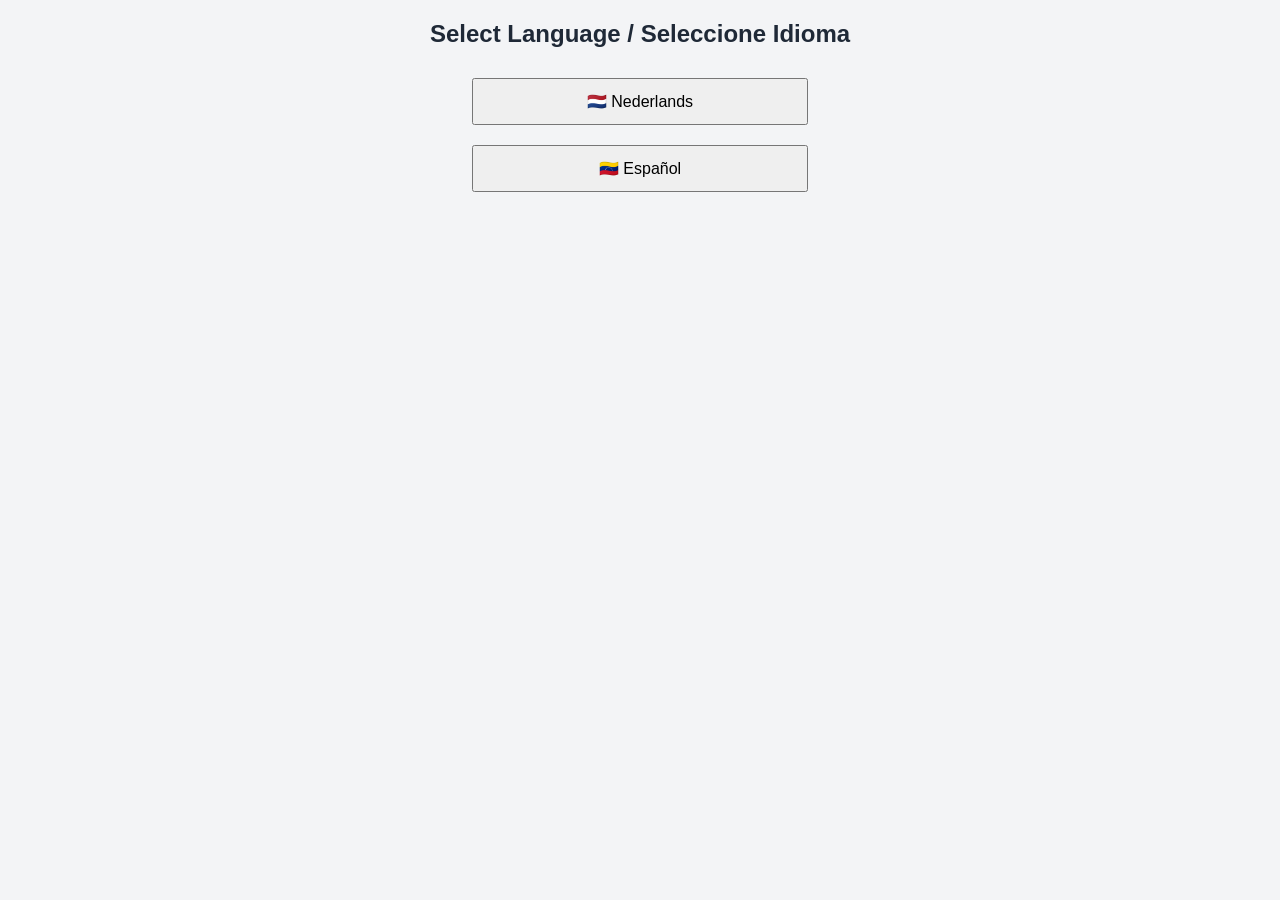
<file: index.html>
<!DOCTYPE html>
<html lang="en">
<head>
  <meta charset="UTF-8">
  <meta name="viewport" content="width=device-width, initial-scale=1.0">
  <title>WK 2026 Poule</title>
  <link rel="stylesheet" href="style.css">
</head>
<body>
  <div class="container" style="padding: 20px; text-align: center; max-width: 500px; margin: 0 auto;">
    
    <div id="gate-language">
      <h2 style="margin-bottom:20px;">Select Language / Seleccione Idioma</h2>
      <button onclick="setMenuLanguage('nl')" style="padding:12px 20px; margin:10px; font-size:16px; width:80%;">🇳🇱 Nederlands</button>
      <!-- <button onclick="setMenuLanguage('en')" style="padding:12px 20px; margin:10px; font-size:16px; width:80%;">🇺🇸 English</button> -->
      <button onclick="setMenuLanguage('es')" style="padding:12px 20px; margin:10px; font-size:16px; width:80%;">🇻🇪 Español</button>
    </div>

    <div id="dashboard-menu" style="display: none; margin-top: 20px;">
      <h1 id="lbl-welcome" style="font-size: 24px; margin-bottom: 10px;">Welkom!</h1>
      <p id="lbl-instructions" style="color: #666; margin-bottom: 30px;">Kies een optie:</p>
      
      <div style="display: flex; flex-direction: column; gap: 15px;">
        <a href="today.html" class="btn-menu" id="lnk-today" style="text-decoration:none; padding:15px; background:#007bff; color:#fff; border-radius:8px; font-weight:bold; box-shadow: 0 2px 4px rgba(0,0,0,0.1);">📅 Today's Matches</a>
        <a href="standings.html" class="btn-menu" id="lnk-standings" style="text-decoration:none; padding:15px; background:#28a745; color:#fff; border-radius:8px; font-weight:bold; box-shadow: 0 2px 4px rgba(0,0,0,0.1);">📊 Score Standings</a>
        <a href="predict.html" class="btn-menu" id="lnk-predict" style="text-decoration:none; padding:15px; background:#fd7e14; color:#fff; border-radius:8px; font-weight:bold; box-shadow: 0 2px 4px rgba(0,0,0,0.1);">📝 My Prediction</a>
      </div>
    </div>

  </div>

  <script src="app.js?v=777"></script>
  <script>
    window.addEventListener('DOMContentLoaded', () => {
      const savedLang = localStorage.getItem('poule_lang');
      if (savedLang) {
        currentLang = savedLang;
        showDashboard();
      }
    });

    function setMenuLanguage(lang) {
      currentLang = lang;
      localStorage.setItem('poule_lang', lang);
      showDashboard();
    }

    function showDashboard() {
      document.getElementById('gate-language').style.display = 'none';
      document.getElementById('dashboard-menu').style.display = 'block';
      
      const t = translations[currentLang] || translations['nl'];
      document.getElementById('lbl-welcome').innerText = t.welcome;
      document.getElementById('lbl-instructions').innerText = t.instructions;
      document.getElementById('lnk-today').innerText = t.menuToday;
      document.getElementById('lnk-standings').innerText = t.menuStandings;
      document.getElementById('lnk-predict').innerText = t.menuPredictions;
    }
  </script>
</body>
</html>
</file>
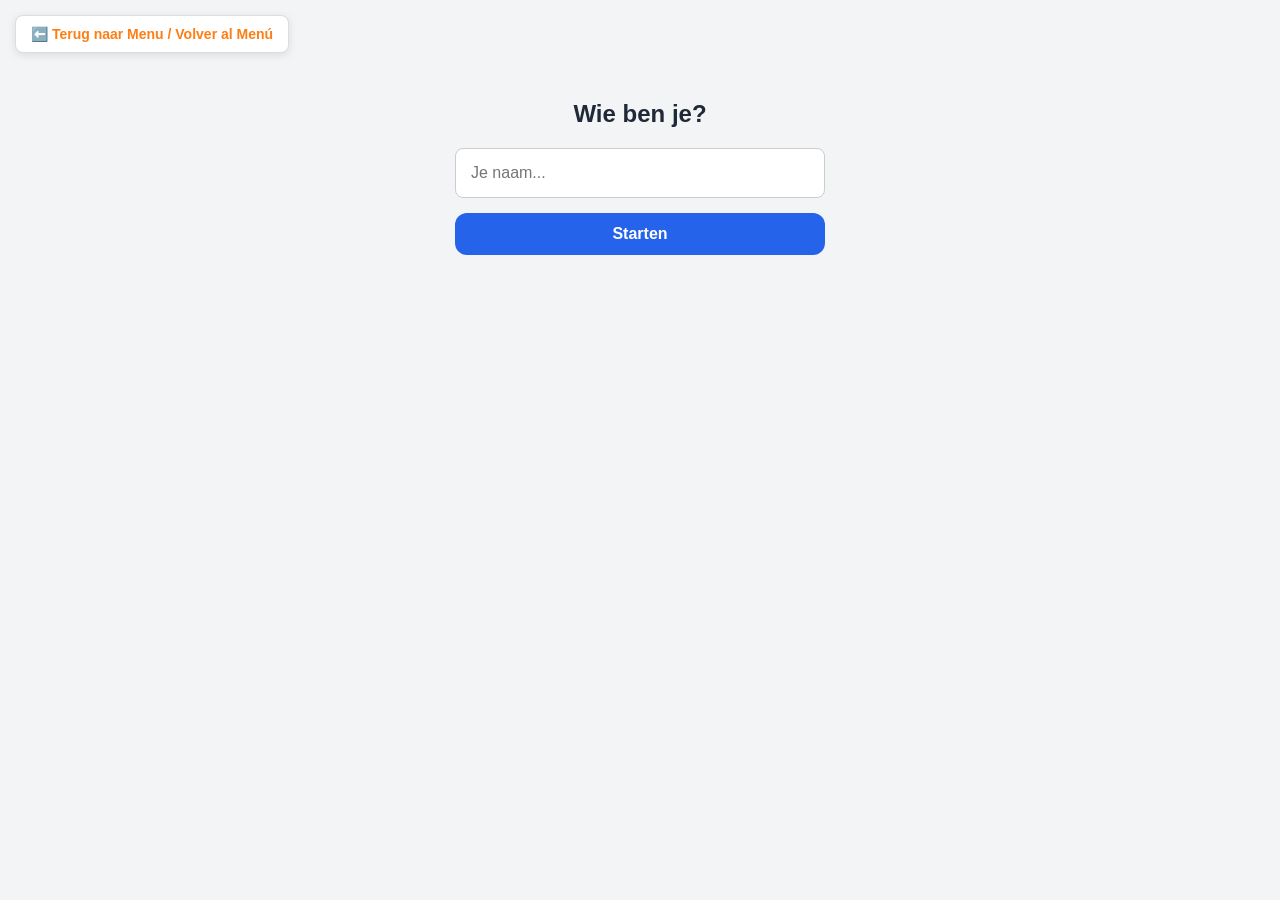
<file: predict.html>
<!DOCTYPE html>
<html lang="nl">
<head>
    <meta charset="UTF-8">
    <meta name="viewport" content="width=device-width, initial-scale=1.0, maximum-scale=1.0, user-scalable=no">
    <title>WK 2026 Familie Poule</title>
    <link rel="stylesheet" href="style.css">
    <link rel="manifest" href="manifest.json">
    <meta name="theme-color" content="#2563eb">
</head>
<body>

    <div style="position: absolute; top: 15px; left: 15px; z-index: 99999; margin: 0; padding: 0; box-sizing: border-box;">
        <a href="index.html" style="text-decoration: none; font-weight: bold; color: #fd7e14; background: #ffffff; padding: 10px 15px; border: 1px solid #ddd; border-radius: 8px; display: inline-block; box-shadow: 0 2px 8px rgba(0,0,0,0.1); font-family: sans-serif; font-size: 14px;">
            ⬅️ Terug naar Menu / Volver al Menú
        </a>
    </div>

    <div id="name-screen" class="screen" style="width: 100%; max-width: 450px; margin: 60px auto 40px auto; padding: 20px; box-sizing: border-box; text-align: center; display: none;">
        <div class="lang-container" style="text-align: center; padding: 20px;">
            <h2 id="ui-name-title" style="margin-bottom: 20px;">Wie ben je?</h2>
            
            <input type="text" id="name-input" placeholder="Je naam..." 
                   style="width: 100%; padding: 15px; margin-bottom: 15px; border-radius: 8px; border: 1px solid #ccc; font-size: 16px; box-sizing: border-box;">
            
            <button id="ui-btn-start" class="btn-primary" onclick="submitName()" style="width: 100%; padding: 12px; font-size: 16px;">Starten</button>
        </div>
    </div>

    <div id="group-stage-screen" class="screen" style="display: none; margin-top: 60px;">
        <header><h2 id="ui-title">WK 2026 Poule</h2></header>
        <main class="container">
            <h3 id="ui-welcome">Welkom!</h3>
            <p id="ui-instructions" style="margin-bottom: 20px;">Vul hieronder je voorspellingen in.</p>
            <div id="groups-container"></div>
        </main>
    </div>

    <div id="knockout-screen" class="screen" style="display: none;">
        <header><h2 id="ui-ko-title">Knock-out Fase</h2></header>
        <main class="container">
            <p style="margin-bottom: 20px;" id="ui-ko-desc">Kies de winnaars van elke ronde.</p>
            
            <div id="bracket-visualization" style="overflow-x: auto; margin-bottom: 30px; padding-bottom: 10px;"></div>
            
            <div id="knockout-container"></div>
        </main>
    </div>

    <div id="bonus-screen" class="screen" style="display: none;">
        <header><h2 id="ui-bonus-title">Bonus Vragen 🎁</h2></header>
        <main class="container">
            <p style="margin-bottom: 20px;" id="ui-bonus-desc">Verdien extra punten met deze voorspellingen!</p>
            <div id="bonus-container"></div>
        </main>
    </div>

    <script src="app.js?v=7"></script> <script>
        // Service Worker setup
        if ('serviceWorker' in navigator) {
            window.addEventListener('load', () => {
                navigator.serviceWorker.register('sw.js').catch(err => console.log('SW registration failed:', err));
            });
        }

        // Initialization logic
        console.log("✅ predict.html inline script loaded.");
        
        window.addEventListener('DOMContentLoaded', () => {
            console.log("✅ DOM Content Loaded.");
            
            const savedLang = localStorage.getItem('poule_lang') || 'nl';
            console.log("✅ Language fetched from storage:", savedLang);
            
            if (typeof initApp === 'function') {
                console.log("✅ initApp function found! Executing now...");
                initApp(savedLang);
            } else {
                console.error("❌ CRITICAL ERROR: initApp function is missing! app.js did not load properly.");
            }
        });
    </script>
</body>
</html>
</file>
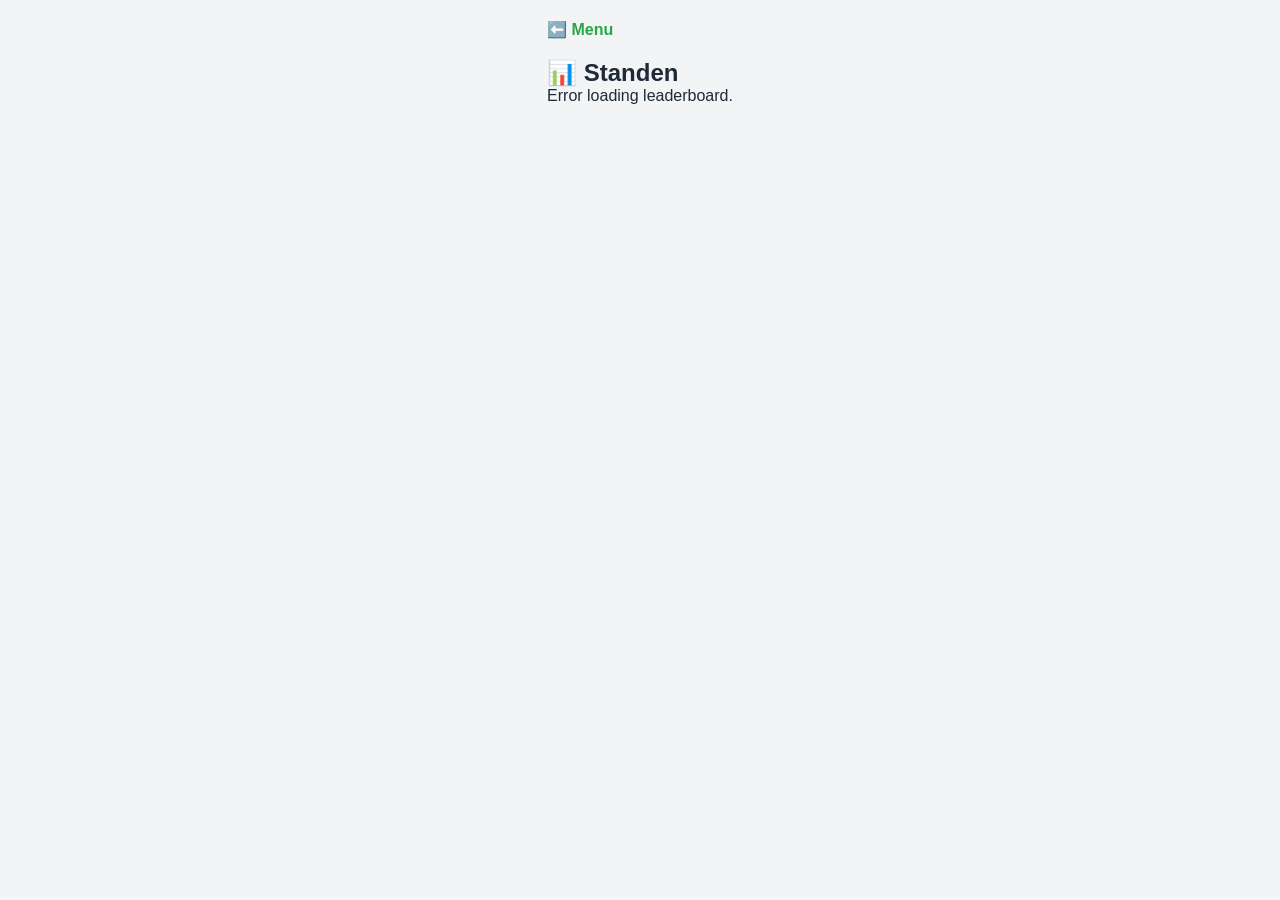
<file: standings.html>
<!DOCTYPE html>
<html lang="en">
<head>
  <meta charset="UTF-8">
  <meta name="viewport" content="width=device-width, initial-scale=1.0">
  <title>Score Standings</title>
  <link rel="stylesheet" href="style.css">
</head>
<body>
  <div class="container" style="padding: 20px;">
    <a href="index.html" style="text-decoration: none; font-weight: bold; color: #28a745;">⬅️ Menu</a>
    <h2 id="ui-standings-title" style="margin-top: 20px;">Standings</h2>
    
    <div id="container-leaderboard"></div>
  </div>

  <script src="app.js?v=777"></script>
  <script>
    window.addEventListener('DOMContentLoaded', () => {
      currentLang = localStorage.getItem('poule_lang') || 'nl';
      document.getElementById('ui-standings-title').innerText = translations[currentLang].menuStandings;
      renderLeaderboard(); // Calls your leaderboard engine inside app.js
    });
  </script>
</body>
</html>
</file>
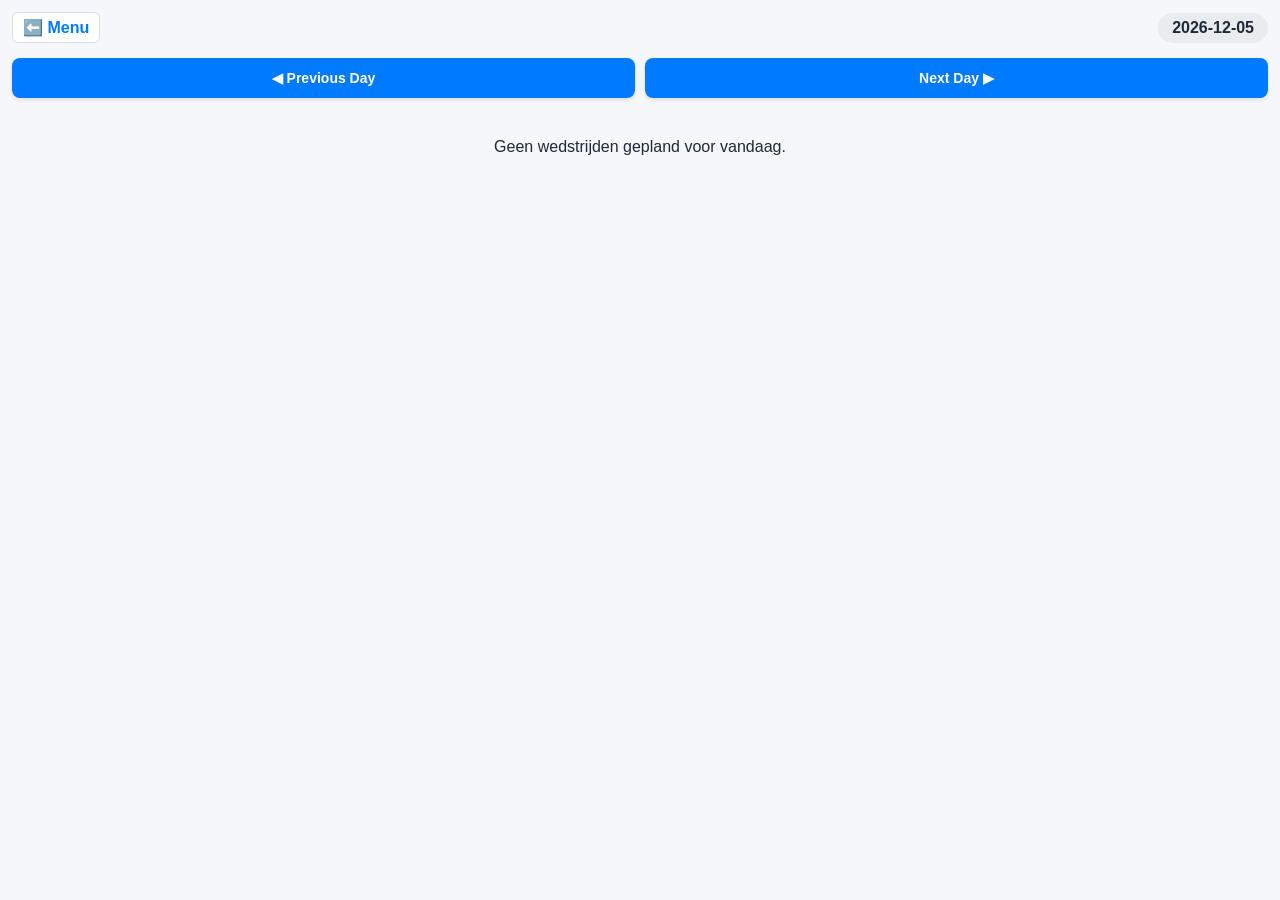
<file: today.html>
<head>
  <meta charset="UTF-8">
  <meta name="viewport" content="width=device-width, initial-scale=1.0, maximum-scale=1.0, user-scalable=no">
  <title>Matches</title>
  <link rel="stylesheet" href="style.css">
</head>
<body style="background: #f5f7fb; margin: 0; padding: 12px; box-sizing: border-box; width: 100%;">
  <div style="width: 100%; max-width: 100%; box-sizing: border-box; margin: 0 auto;">
    
    <div style="display: flex; justify-content: space-between; align-items: center; margin-bottom: 15px; width: 100%; box-sizing: border-box;">
      <a href="index.html" style="text-decoration: none; font-weight: bold; color: #007bff; font-size: 16px; padding: 5px 10px; background:#fff; border:1px solid #ddd; border-radius:6px;">⬅️ Menu</a>
      <div id="current-date-display" style="font-size: 16px; font-weight: bold; background: #e9ecef; padding: 6px 14px; border-radius: 20px; font-family: sans-serif;">...</div>
    </div>

    <div style="display: flex; gap: 10px; margin-bottom: 20px; width: 100%; box-sizing: border-box;">
      <button onclick="changeMatchDay(-1)" style="flex: 1; padding: 12px; font-size: 14px; font-weight: bold; background: #007bff; color: white; border: none; border-radius: 8px; cursor: pointer; box-shadow: 0 2px 4px rgba(0,0,0,0.1);">◀ Previous Day</button>
      <button onclick="changeMatchDay(1)" style="flex: 1; padding: 12px; font-size: 14px; font-weight: bold; background: #007bff; color: white; border: none; border-radius: 8px; cursor: pointer; box-shadow: 0 2px 4px rgba(0,0,0,0.1);">Next Day ▶</button>
    </div>
    
    <div id="container-today-matches" style="width: 100%; box-sizing: border-box; display: block; clear: both;"></div>
  </div>

  <script src="app.js?v=7777"></script>
  <script>
    // Initialize date tracking using standard system time tracking
    let activeDate = new Date();

    window.addEventListener('DOMContentLoaded', () => {
      currentLang = localStorage.getItem('poule_lang') || 'nl';
      renderView();
    });

    function renderView() {
      const yyyy = activeDate.getFullYear();
      const mm = String(activeDate.getMonth() + 1).padStart(2, '0');
      const dd = String(activeDate.getDate()).padStart(2, '0');
      const dateString = `${yyyy}-${mm}-${dd}`;
      
      document.getElementById('current-date-display').innerText = dateString;
      renderTodayMatches(dateString);
    }

    function changeMatchDay(offset) {
      activeDate.setDate(activeDate.getDate() + offset);
      renderView();
    }
  </script>
</body>
</file>
<file: style.css>
/* Basis Reset & Variabelen */
:root {
    --primary-color: #2563eb;
    --bg-color: #f3f4f6;
    --card-bg: #ffffff;
    --text-color: #1f2937;
    --border-radius: 12px;
}

* {
    box-sizing: border-box;
    margin: 0;
    padding: 0;
    font-family: -apple-system, BlinkMacSystemFont, "Segoe UI", Roboto, Helvetica, Arial, sans-serif;
}

body {
    background-color: var(--bg-color);
    color: var(--text-color);
    display: flex;
    justify-content: center;
    min-height: 100vh;
}

/* App Containers */
.screen {
    display: none; /* Standaard verborgen */
    width: 100%;
    max-width: 500px; /* Houdt het compact op desktop, vol scherm op mobiel */
    background-color: var(--bg-color);
    flex-direction: column;
}

.screen.active {
    display: flex; /* Zichtbaar maken via JS */
}

/* Taalscherm Styling */
#language-screen {
    justify-content: center;
    align-items: center;
    text-align: center;
    height: 100vh;
}

#language-screen h1 {
    margin-bottom: 30px;
    font-size: 24px;
}

#language-screen small {
    font-size: 18px;
    font-weight: normal;
    color: #6b7280;
}

/* Knoppen */
.btn-primary {
    display: block;
    width: 100%;
    padding: 15px;
    margin-bottom: 15px;
    background-color: var(--primary-color);
    color: white;
    border: none;
    border-radius: var(--border-radius);
    font-size: 18px;
    font-weight: bold;
    cursor: pointer;
    transition: opacity 0.2s;
}

.btn-primary:active {
    opacity: 0.8;
}

/* Hoofdscherm Layout */
header {
    background-color: var(--primary-color);
    color: white;
    padding: 20px;
    text-align: center;
    position: sticky;
    top: 0;
    z-index: 10;
}

.container {
    padding: 20px;
}

/* Wedstrijd Kaartjes */
.match-card {
    background-color: var(--card-bg);
    padding: 15px;
    border-radius: var(--border-radius);
    margin-bottom: 15px;
    display: flex;
    justify-content: space-between;
    align-items: center;
    box-shadow: 0 2px 8px rgba(0,0,0,0.05);
}

.team {
    display: flex;
    align-items: center;
    gap: 10px;
    width: 45%;
    font-size: 14px;
    font-weight: 500;
}

/* Zorgt dat het uit-team de score links heeft en de naam rechts */
.team.away {
    flex-direction: row-reverse;
    text-align: right;
}

.score-input {
    width: 60px; /* Iets breder voor de dropdown */
    height: 45px;
    text-align: center;
    font-size: 16px;
    font-weight: bold;
    border: 1px solid #d1d5db;
    border-radius: 8px;
    background-color: #f9fafb;
    cursor: pointer;
    appearance: none; /* Verwijdert standaard styling voor een strakkere look */
    -webkit-appearance: none;
    -moz-appearance: none;
    padding-left: 10px; /* Zorgt dat de tekst mooi in het midden staat */
}

.vs {
    font-weight: bold;
    color: #9ca3af;
    font-size: 14px;
}

.group-title {
    margin-top: 25px;
    margin-bottom: 15px;
    color: var(--primary-color);
    border-bottom: 2px solid var(--primary-color);
    padding-bottom: 5px;
}

/* Standen Tabel */
.standings-container {
    width: 100%;
    overflow-x: auto; /* Zorgt dat het op kleine schermen opzij kan scrollen */
    margin-top: 10px;
    margin-bottom: 40px;
    background: var(--card-bg);
    border-radius: var(--border-radius);
    box-shadow: 0 2px 8px rgba(0,0,0,0.05);
}

.standings-table {
    width: 100%;
    border-collapse: collapse;
    font-size: 14px;
    min-width: 400px; /* Voorkomt dat de tabel te veel in elkaar gedrukt wordt */
}

.standings-table th, .standings-table td {
    padding: 10px 8px;
    text-align: center;
    border-bottom: 1px solid #e5e7eb;
}

.standings-table th {
    background-color: #f9fafb;
    color: #6b7280;
    font-weight: 600;
    font-size: 12px;
}

.standings-table td.team-name {
    text-align: left;
    font-weight: 500;
    display: flex;
    align-items: center;
    gap: 8px;
}

.standings-table tr:last-child td {
    border-bottom: none;
}

.standings-table .pts {
    font-weight: bold;
    color: var(--primary-color);
}

/* Knock-out Kaartjes */
.ko-card {
    background-color: var(--card-bg);
    padding: 15px;
    border-radius: var(--border-radius);
    margin-bottom: 15px;
    box-shadow: 0 2px 8px rgba(0,0,0,0.05);
    border-left: 4px solid var(--primary-color);
}

.ko-match-title {
    font-size: 12px;
    color: #6b7280;
    margin-bottom: 10px;
    font-weight: bold;
    text-transform: uppercase;
}

.ko-controls {
    display: flex;
    flex-direction: column;
    gap: 10px;
}

.ko-select {
    width: 100%;
    padding: 12px;
    font-size: 16px;
    border: 1px solid #d1d5db;
    border-radius: 8px;
    background-color: #f9fafb;
}

/* Knock-out & Bonus Styling */
.round-title {
    background-color: var(--primary-color);
    color: white;
    padding: 10px;
    border-radius: 8px;
    margin-top: 30px;
    margin-bottom: 15px;
    text-align: center;
    font-size: 18px;
}

.bonus-card {
    background-color: var(--card-bg);
    padding: 20px;
    border-radius: var(--border-radius);
    margin-bottom: 15px;
    box-shadow: 0 2px 8px rgba(0,0,0,0.05);
    border-left: 4px solid #f59e0b; /* Gouden randje voor bonus */
}

.bonus-card h4 {
    margin-bottom: 15px;
    color: var(--text-color);
}

.ko-match-label {
    font-size: 15px;
    font-weight: 600;
    text-align: center;
    margin-bottom: 15px;
    color: var(--text-color);
    background-color: #f3f4f6;
    padding: 10px;
    border-radius: 8px;
}

/* ==========================================
   BRACKET VISUALISATIE (LLAVE)
   ========================================== */
.bracket-wrapper {
    display: flex;
    gap: 20px;
    min-width: max-content; /* Zorgt dat het horizontaal scrollt op mobiel */
    font-size: 12px;
}

.bracket-column {
    display: flex;
    flex-direction: column;
    justify-content: space-around;
    gap: 10px;
}

.bracket-match {
    display: flex;
    flex-direction: column;
    border: 1px solid #d1d5db;
    border-radius: 6px;
    background: var(--card-bg);
    overflow: hidden;
    min-width: 140px;
    box-shadow: 0 1px 3px rgba(0,0,0,0.1);
}

.bracket-team {
    padding: 6px 10px;
    border-bottom: 1px solid #e5e7eb;
    height: 30px;
    display: flex;
    align-items: center;
    white-space: nowrap;
    overflow: hidden;
    text-overflow: ellipsis;
    transition: background-color 0.3s;
}

.bracket-team:last-child {
    border-bottom: none;
}

.bracket-team.winner {
    font-weight: bold;
    background-color: #d1fae5; /* Lichtgroen voor winnaar */
    color: #065f46;
}

.bracket-team.empty {
    color: #9ca3af;
    font-style: italic;
}
</file>
